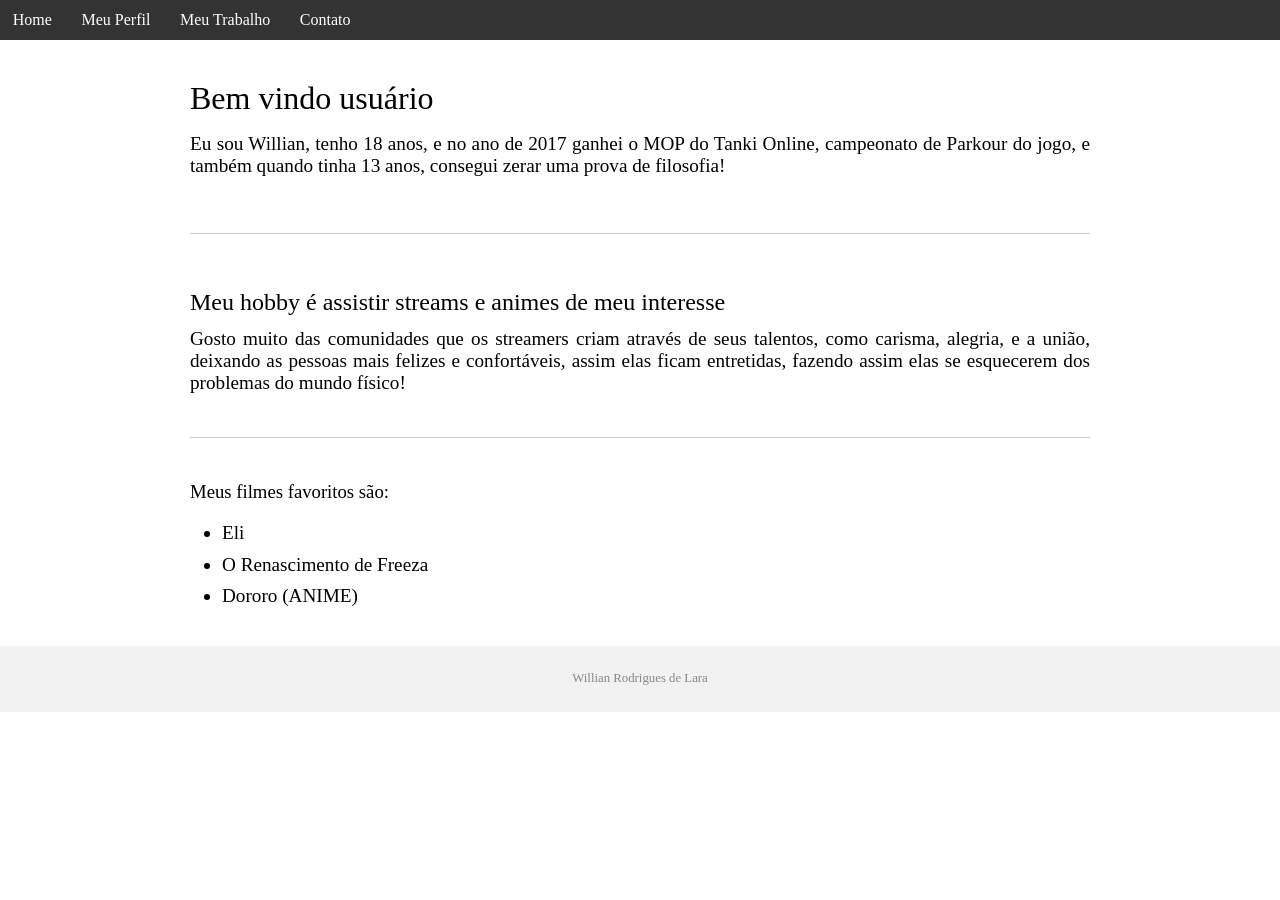
<file: meusite/index.html>
<!DOCTYPE html>
<html lang="en">


<head>

    <meta charset="UTF-8">

    <title>Willian Rodrigues de Lara</title>

    <link rel="stylesheet" href="estilo.css">

</head>

<body>
    <nav>
        <ul>

            <li><a href="#">Home</a></li>
            <li><a href="#">Meu Perfil</a></li>
            <li><a href="#">Meu Trabalho</a></li>
            <li><a href="#">Contato</a></li>
        </ul>
    </nav>
    <div class="content">
        

        <h1>Bem vindo usuário</h1>
        <p>Eu sou Willian, tenho 18 anos, e no ano de 2017 ganhei o MOP do Tanki Online,
            campeonato de Parkour do jogo, e também quando tinha 13 anos, consegui zerar
            uma prova de filosofia!</p>

        <h2> Meu hobby é assistir streams e animes de meu interesse </h2>
        <p> Gosto muito das comunidades que os streamers criam através de seus talentos,
            como carisma, alegria, e a união, deixando as pessoas mais felizes e confortáveis,
            assim elas ficam entretidas, fazendo assim elas se esquecerem dos problemas do mundo físico! </p>
        <h3>Meus filmes favoritos são: </h3>
        <ul>
            <li> Eli</li>
            <li> O Renascimento de Freeza</li>
            <li> Dororo (ANIME)</li>
        </ul>
    </div>
<footer> Willian Rodrigues de Lara</footer>
</body>

</html>
</file>
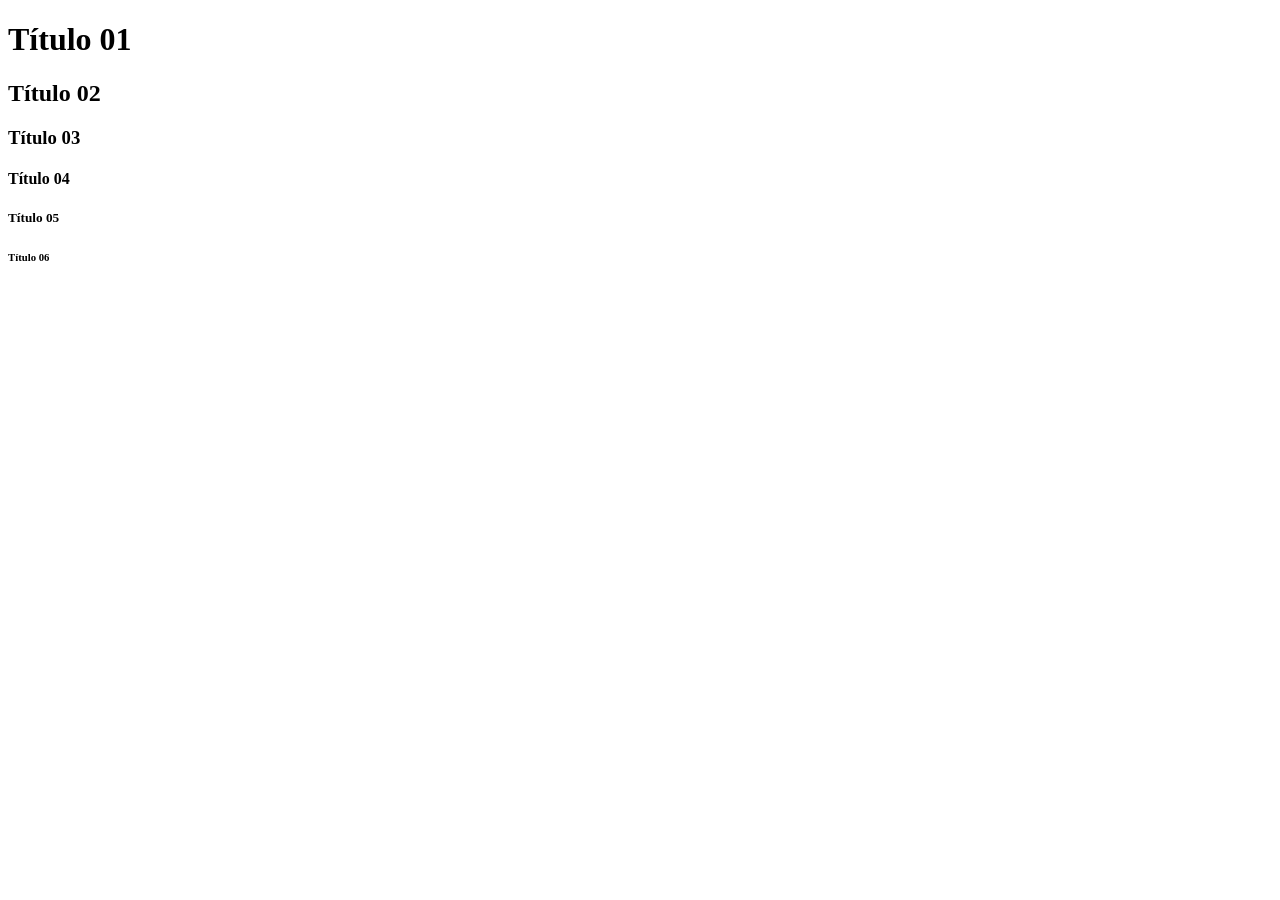
<file: exemplo/exemplo01.html>
<!DOCTYPE html>
<html>
<head>
    <!-- Aqui é o cabeçalho do HTML -->
    <meta charset="utf-8">
    <title>Exemplo 01 - Títulos</title>

</head>
<body>

    <h1>Título 01</h1>
    <h2>Título 02</h2>
    <h3>Título 03</h3>
    <h4>Título 04</h4>
    <h5>Título 05</h5>
    <h6>Título 06</h6>

</body>

</html>
</file>
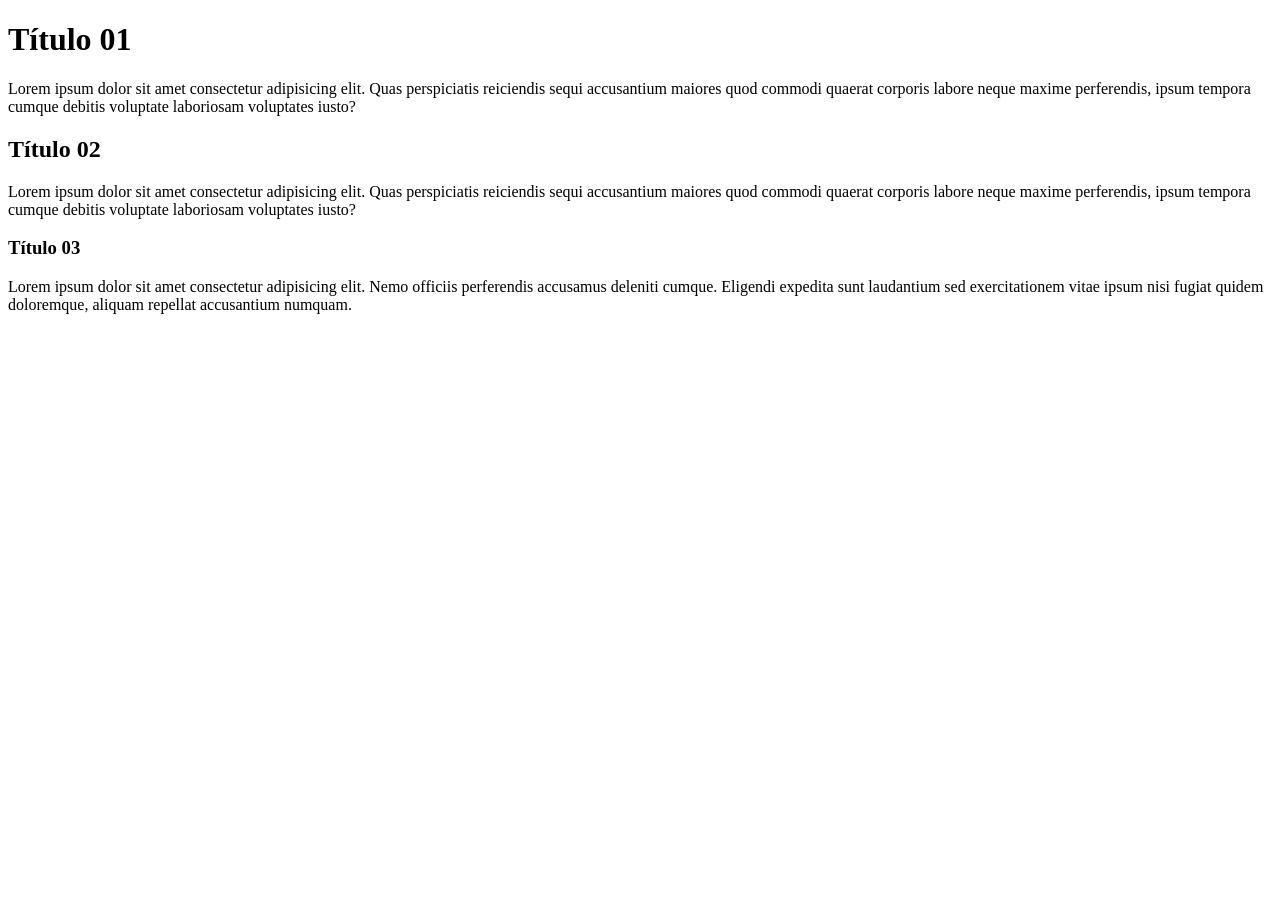
<file: exemplo/exemplo02.html>
<!DOCTYPE html>
<html>
<head>

    <meta charset="utf-8">
    <title>Exemplo 02 - Parágrafos</title>

</head>
<body>

    <h1>Título 01</h1>
    <p>Lorem ipsum dolor sit amet consectetur adipisicing elit. Quas perspiciatis reiciendis sequi accusantium maiores quod commodi quaerat corporis labore neque maxime perferendis, ipsum tempora cumque debitis voluptate laboriosam voluptates iusto?</p>
    <h2>Título 02</h2>
    <p>Lorem ipsum dolor sit amet consectetur adipisicing elit. Quas perspiciatis reiciendis sequi accusantium maiores quod commodi quaerat corporis labore neque maxime perferendis, ipsum tempora cumque debitis voluptate laboriosam voluptates iusto?</p>
    <h3>Título 03</h3>
    <p>Lorem ipsum dolor sit amet consectetur adipisicing elit. Nemo officiis perferendis accusamus deleniti cumque. Eligendi expedita sunt laudantium sed exercitationem vitae ipsum nisi fugiat quidem doloremque, aliquam repellat accusantium numquam.</p>

</body>

</html>
</file>
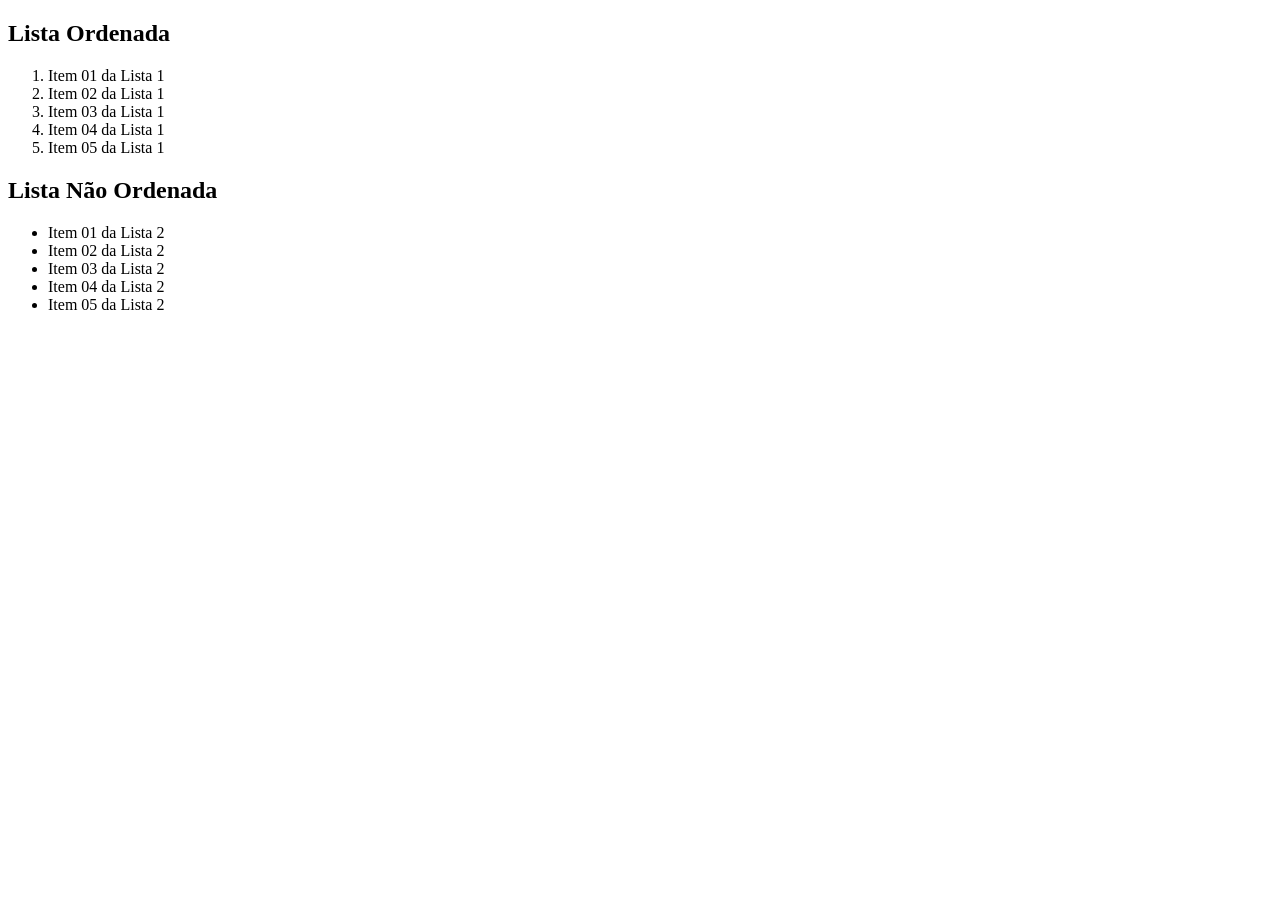
<file: exemplo/exemplo03.html>
<!DOCTYPE html>
<html>
<head>

    <meta charset="utf-8">
    <title>Exemplo 03 - Listagens</title>

</head>
<body>

    <h2>Lista Ordenada</h2>
    <ol>
        <li>Item 01 da Lista 1</li>
        <li>Item 02 da Lista 1</li>
        <li>Item 03 da Lista 1</li>
        <li>Item 04 da Lista 1</li>
        <li>Item 05 da Lista 1</li>
    </ol>

    <h2>Lista Não Ordenada</h2>
    <ul>
        <li>Item 01 da Lista 2</li>
        <li>Item 02 da Lista 2</li>
        <li>Item 03 da Lista 2</li>
        <li>Item 04 da Lista 2</li>
        <li>Item 05 da Lista 2</li>
    </ul>

</body>

</html>
</file>
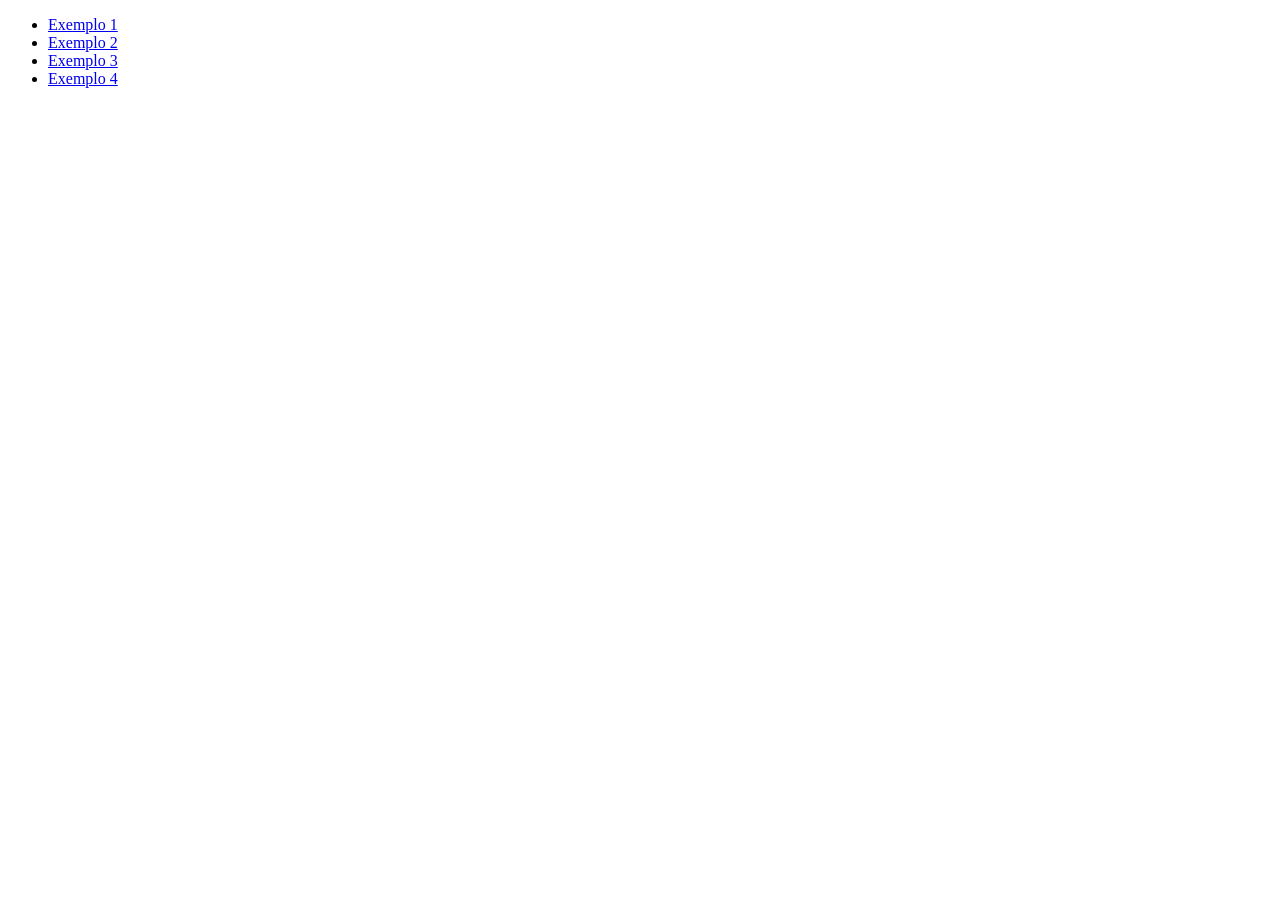
<file: exemplo/exemplo04.html>
<!DOCTYPE html>
<html>
<head>

    <meta charset="utf-8">
    <title>Exemplo 04 - Links</title>

</head>
<body>

    <ul>
        <li><a href="exemplo01.html">Exemplo 1</a></li>
        <li><a href="exemplo02.html">Exemplo 2</a></li>
        <li><a href="exemplo03.html">Exemplo 3</a></li>
        <li><a href="exemplo04.html">Exemplo 4</a></li>
    </ul>

</body>

</html>
</file>
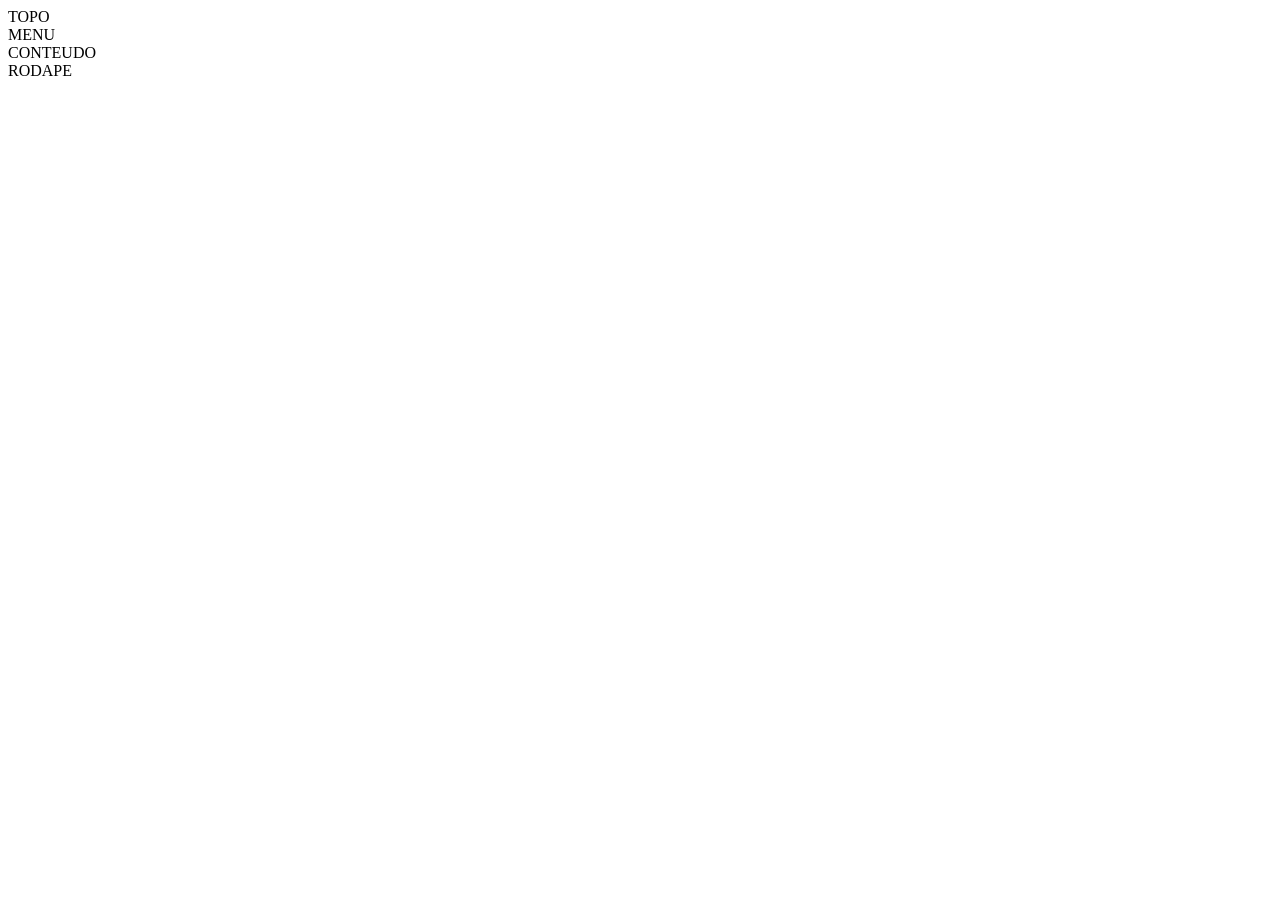
<file: exemplo/exemplo05.html>
<!DOCTYPE html>
<html>
<head>

    <meta charset="utf-8">
    <title>Exemplo 05 - Containers 1</title>

</head>
<body>

    <div>TOPO</div>
    <div>MENU</div>
    <div>CONTEUDO</div>
    <div>RODAPE</div>

</body>

</html>
</file>
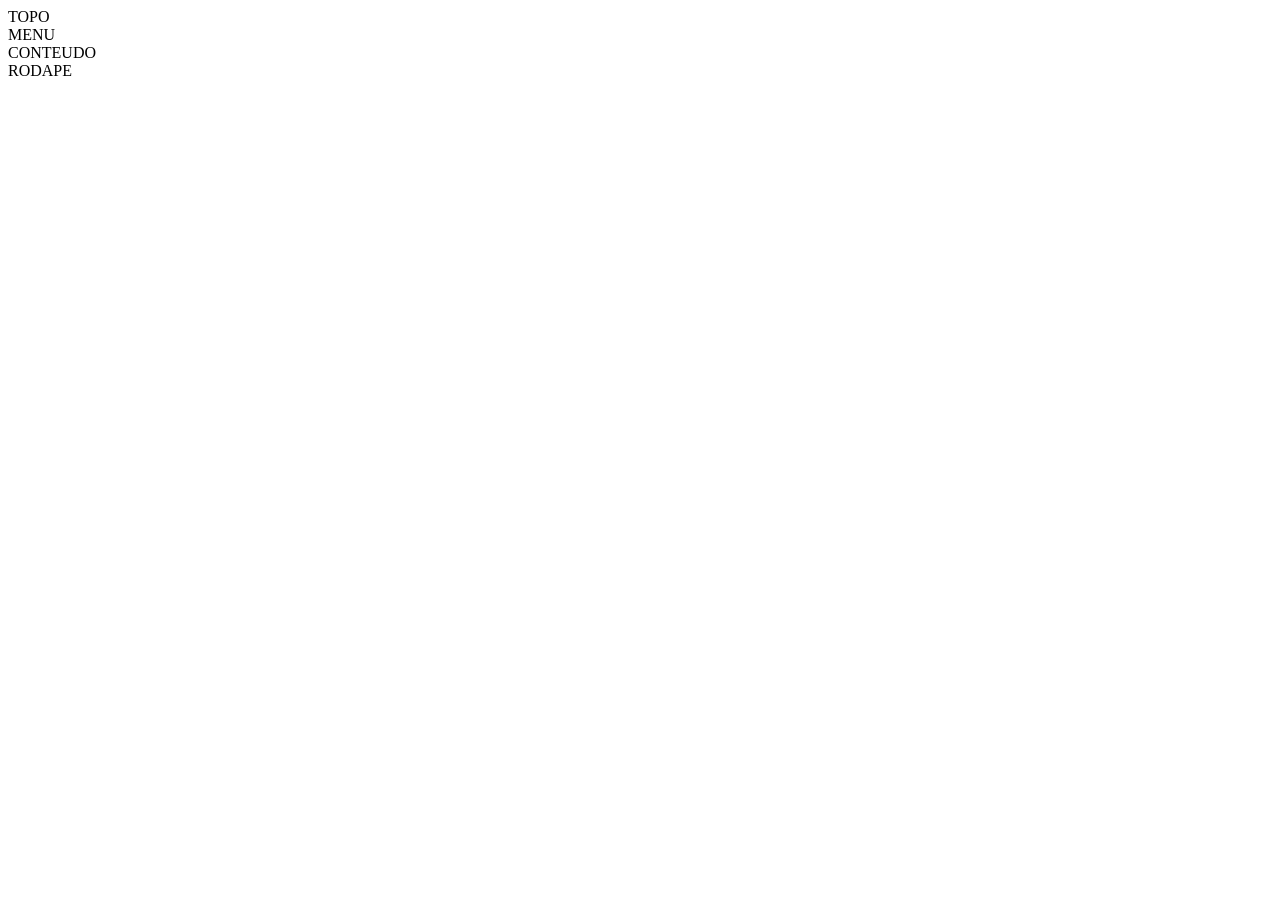
<file: exemplo/exemplo06.html>
<!DOCTYPE html>
<html>
<head>

    <meta charset="utf-8">
    <title>Exemplo 06 - Containers 2</title>

</head>
<body>

    <header>TOPO</header>
    <nav>MENU</nav>
    <section>CONTEUDO</section>
    <footer>RODAPE</footer>

</body>
</file>
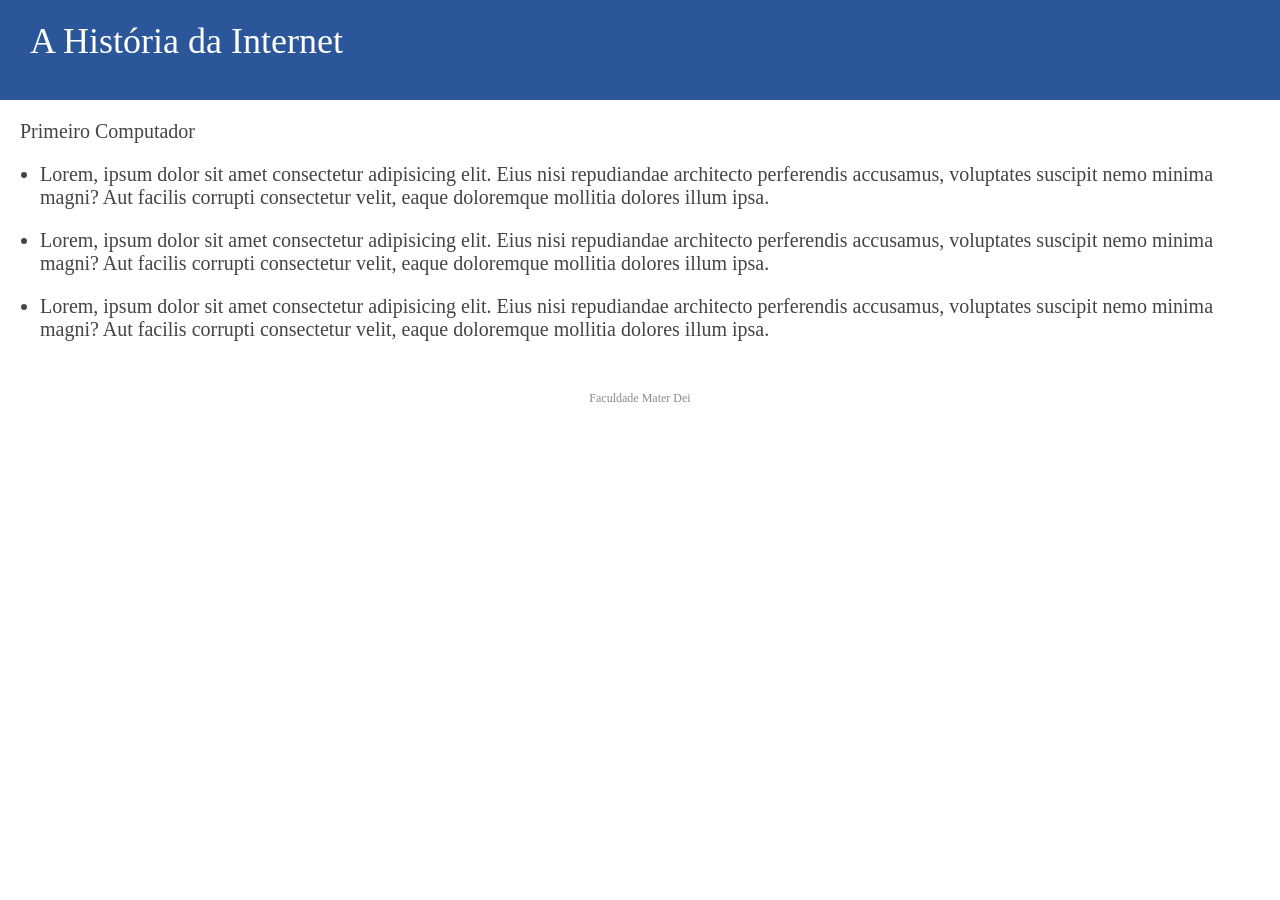
<file: exemplo/exemplo07.html>
<!DOCTYPE html>
<html lang="en">

<head>
    <meta charset="UTF-8">
    <meta name="viewport" content="width=device-width, initial-scale=1.0">
    <title>Exemplo 07 - CSS</title>

    <style>
        * {
            margin: 0;
            padding: 0;
        }

        body {
            font-family: 'Segoe UI Light';

        }


        header {
            background-color: #2b579a;
            height: 100px;
        }


        h1 {
            color: #fff;
            font-size: 36px;
            font-weight: normal;
            font-family: 'Segoe UI Light';
            padding: 20px 30px;
        }


        section {
            margin: 20px;
        }


        h2 {
            color: #444;
            font-size: 20px;
            font-weight: normal;
        }


        li {
            margin-top: 20px;
            margin-left: 20px;
            color: #444;
            font-size: 20px;
        }

        footer p{
            color: #898989;
            text-align: center;
            font-size: 12px;
            margin-top: 50px;


        }


    </style>
</head>

<body>
    <header>
        <h1> A História da Internet</h1>
    </header>

    <section>
        <h2>Primeiro Computador </h2>

        <ul>
            <li>
                Lorem, ipsum dolor sit amet consectetur adipisicing elit. Eius nisi repudiandae architecto perferendis
                accusamus, voluptates suscipit nemo minima magni? Aut facilis corrupti consectetur velit, eaque
                doloremque mollitia dolores illum ipsa.
            </li>
            <li>
                Lorem, ipsum dolor sit amet consectetur adipisicing elit. Eius nisi repudiandae architecto perferendis
                accusamus, voluptates suscipit nemo minima magni? Aut facilis corrupti consectetur velit, eaque
                doloremque mollitia dolores illum ipsa.
            </li>
            <li>
                Lorem, ipsum dolor sit amet consectetur adipisicing elit. Eius nisi repudiandae architecto perferendis
                accusamus, voluptates suscipit nemo minima magni? Aut facilis corrupti consectetur velit, eaque
                doloremque mollitia dolores illum ipsa.
            </li>

        </ul>
    </section>

    <footer>
        <p>Faculdade Mater Dei</p>
    </footer>

</body>
</html>
</file>
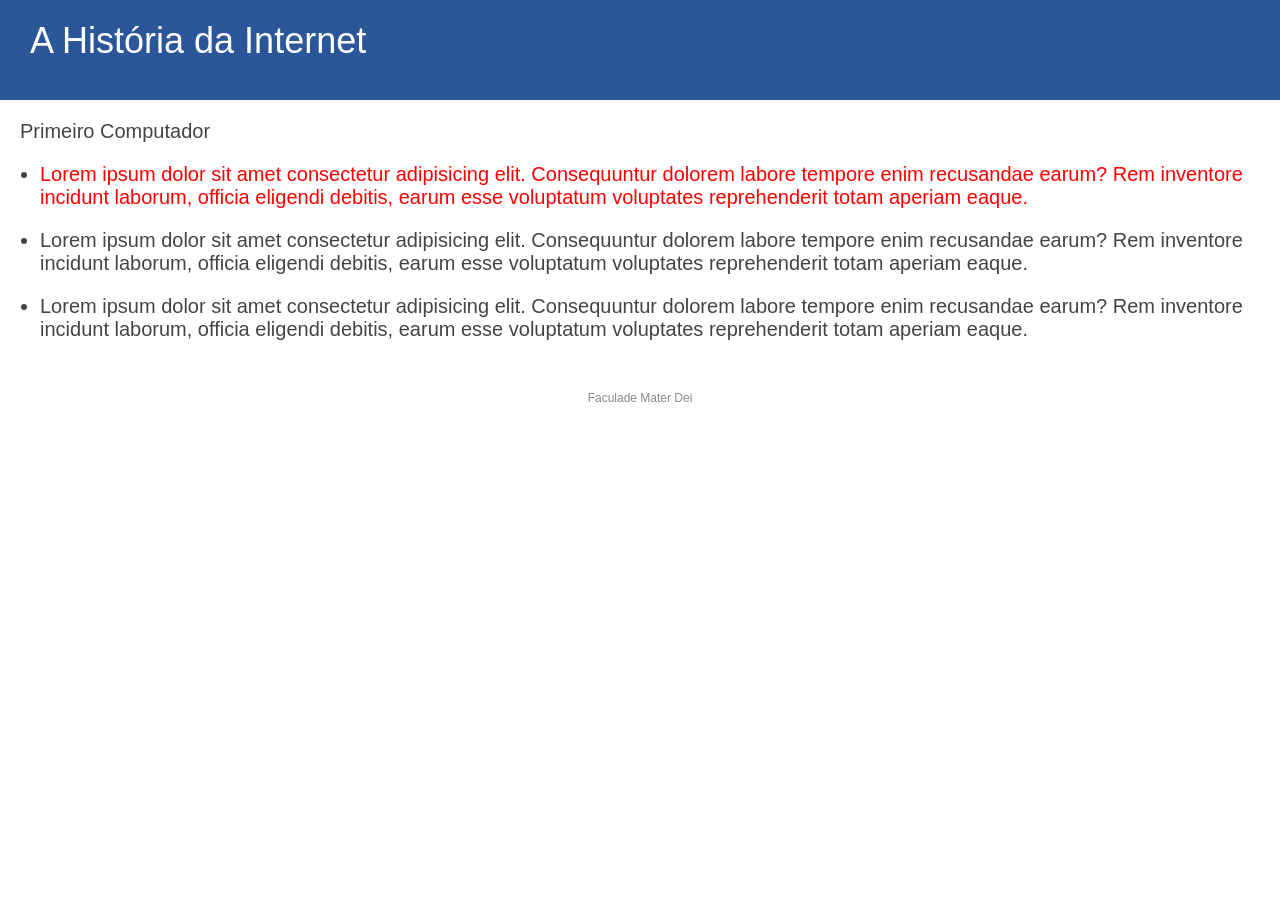
<file: exemplo/exemplo08.html>
<!DOCTYPE html>
<html>
<head>
    <meta charset="utf-8">
    <title>Exemplo 08 - CSS 2</title>

    <style>
        * {
            margin: 0;
            padding: 0;
        }
        body {
            font-family: 'Segoe UI Light', Arial, sans-serif;
        }
        header {
            background-color: #2b579a;
            height: 100px;
        }
        h1 {
            color: #fff;
            font-size: 36px;
            font-weight: normal;
            padding: 20px 30px;
        }
        section { 
            margin: 20px;
        }
        
        h2 {
            color: #444;
            font-size: 20px;
            font-weight: normal;
        }
        li {
             margin-top: 20px;
             margin-left: 20px;
             color: #444;
             font-size: 20px;
        }

        footer p {
            color: #898989;
            text-align: center;
            font-size: 12px;
            margin-top: 50px;
        } 

        #primeiro {
            color: red;
        }
    </style>

</head>
<body>

    <header>    
        <h1>A História da Internet</h1>
    </header>

    <section>
        <h2>Primeiro Computador</h2>

        <ul>
            <li>
                <p id="primeiro">Lorem ipsum dolor sit amet consectetur adipisicing elit. Consequuntur dolorem labore tempore enim recusandae earum? Rem inventore incidunt laborum, officia eligendi debitis, earum esse voluptatum voluptates reprehenderit totam aperiam eaque.</p>
            </li>
            <li>
                <p>Lorem ipsum dolor sit amet consectetur adipisicing elit. Consequuntur dolorem labore tempore enim recusandae earum? Rem inventore incidunt laborum, officia eligendi debitis, earum esse voluptatum voluptates reprehenderit totam aperiam eaque.</p>
            </li>
            <li>
                <p>Lorem ipsum dolor sit amet consectetur adipisicing elit. Consequuntur dolorem labore tempore enim recusandae earum? Rem inventore incidunt laborum, officia eligendi debitis, earum esse voluptatum voluptates reprehenderit totam aperiam eaque.</p>
            </li>
        </ul>
    </section>

    <footer>
        <p>Faculade Mater Dei</p>
    </footer>

</body>

</html>
</file>
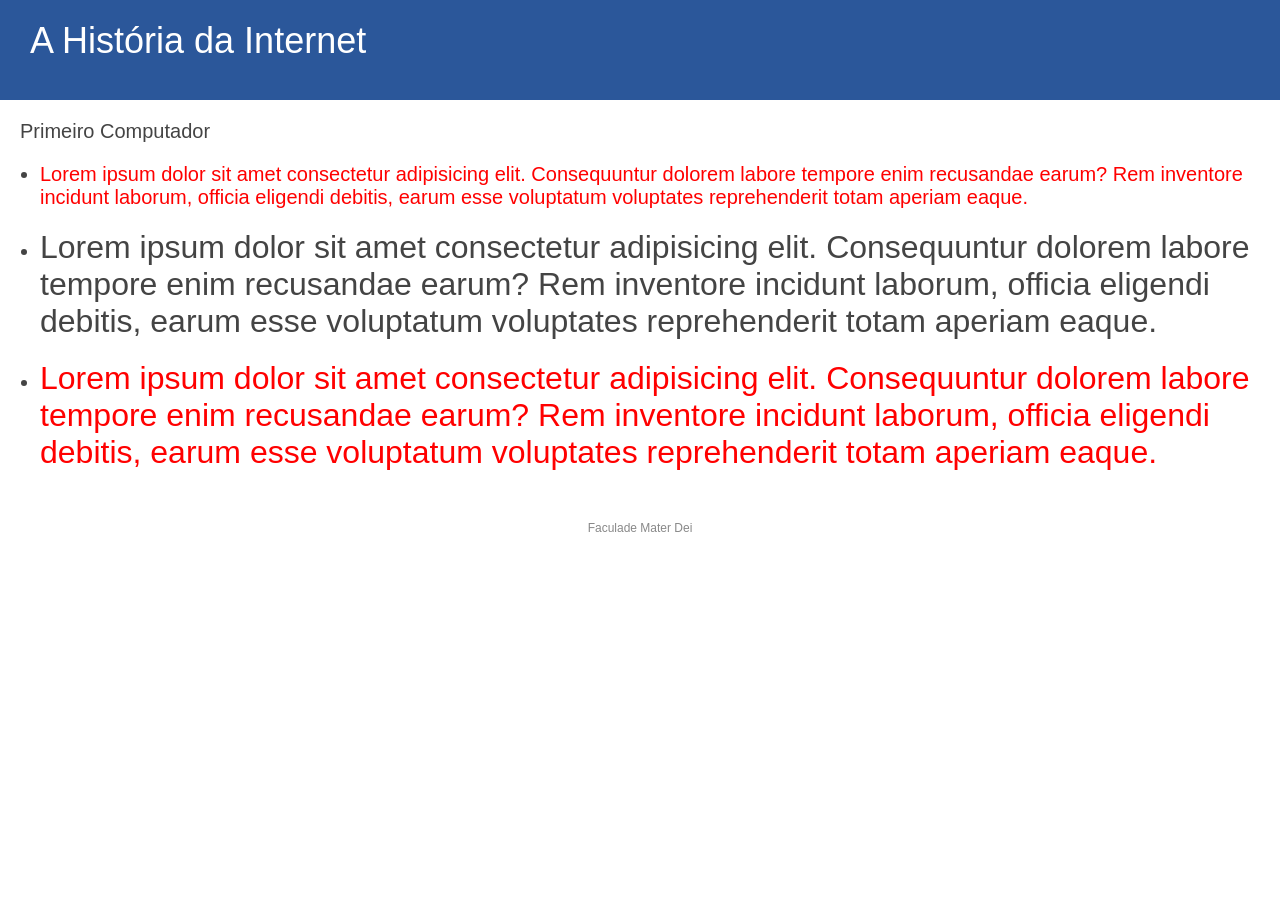
<file: exemplo/exemplo09.html>
<!DOCTYPE html>
<html>
<head>
    <meta charset="utf-8">
    <title>Exemplo 09 - CSS 3</title>

    <style>
        * {
            margin: 0;
            padding: 0;
        }
        body {
            font-family: 'Segoe UI Light', Arial, sans-serif;
        }
        header {
            background-color: #2b579a;
            height: 100px;
        }
        h1 {
            color: #fff;
            font-size: 36px;
            font-weight: normal;
            padding: 20px 30px;
        }
        section { 
            margin: 20px;
        }
        
        h2 {
            color: #444;
            font-size: 20px;
            font-weight: normal;
        }
        li {
             margin-top: 20px;
             margin-left: 20px;
             color: #444;
             font-size: 20px;
        }

        footer p {
            color: #898989;
            text-align: center;
            font-size: 12px;
            margin-top: 50px;
        } 

        .primeiro {
            color: red;
        }
        .grande {
            font-size: 32px;
        }
    </style>

</head>
<body>

    <header>    
        <h1>A História da Internet</h1>
    </header>

    <section>
        <h2>Primeiro Computador</h2>

        <ul>
            <li>
                <p class="primeiro">Lorem ipsum dolor sit amet consectetur adipisicing elit. Consequuntur dolorem labore tempore enim recusandae earum? Rem inventore incidunt laborum, officia eligendi debitis, earum esse voluptatum voluptates reprehenderit totam aperiam eaque.</p>
            </li>
            <li>
                <p class="grande">Lorem ipsum dolor sit amet consectetur adipisicing elit. Consequuntur dolorem labore tempore enim recusandae earum? Rem inventore incidunt laborum, officia eligendi debitis, earum esse voluptatum voluptates reprehenderit totam aperiam eaque.</p>
            </li>
            <li>
                <p class="primeiro grande">Lorem ipsum dolor sit amet consectetur adipisicing elit. Consequuntur dolorem labore tempore enim recusandae earum? Rem inventore incidunt laborum, officia eligendi debitis, earum esse voluptatum voluptates reprehenderit totam aperiam eaque.</p>
            </li>
        </ul>
    </section>

    <footer>
        <p>Faculade Mater Dei</p>
    </footer>

</body>

</html>
</file>
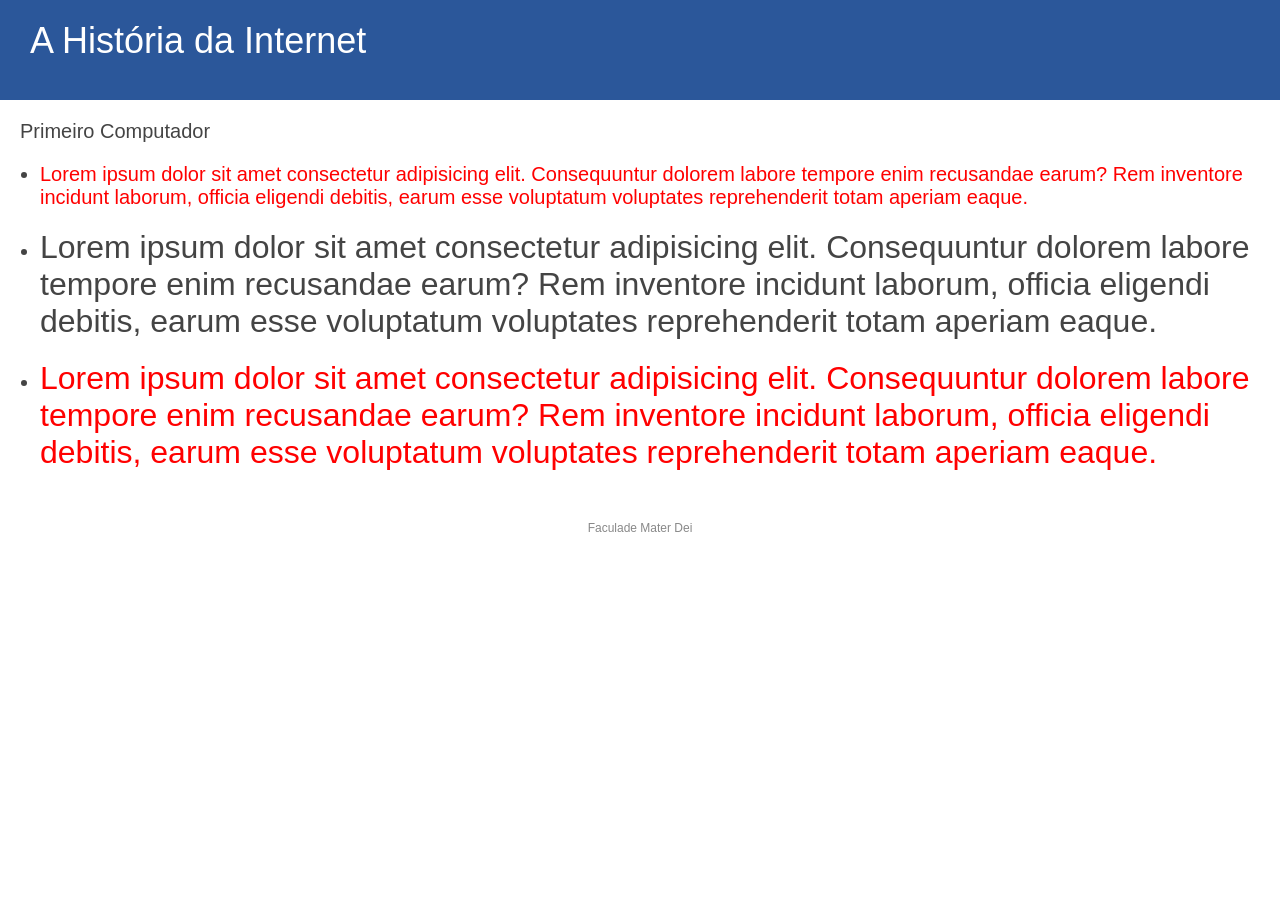
<file: exemplo/exemplo10.html>
<!DOCTYPE html>
<html>
<head>
    <meta charset="utf-8">
    <title>Exemplo 10 - CSS Externo</title>

    <link rel="stylesheet" href="exemplo10.css">

</head>
<body>

    <header>    
        <h1>A História da Internet</h1>
    </header>

    <section>
        <h2>Primeiro Computador</h2>

        <ul>
            <li>
                <p class="primeiro">Lorem ipsum dolor sit amet consectetur adipisicing elit. Consequuntur dolorem labore tempore enim recusandae earum? Rem inventore incidunt laborum, officia eligendi debitis, earum esse voluptatum voluptates reprehenderit totam aperiam eaque.</p>
            </li>
            <li>
                <p class="grande">Lorem ipsum dolor sit amet consectetur adipisicing elit. Consequuntur dolorem labore tempore enim recusandae earum? Rem inventore incidunt laborum, officia eligendi debitis, earum esse voluptatum voluptates reprehenderit totam aperiam eaque.</p>
            </li>
            <li>
                <p class="primeiro grande">Lorem ipsum dolor sit amet consectetur adipisicing elit. Consequuntur dolorem labore tempore enim recusandae earum? Rem inventore incidunt laborum, officia eligendi debitis, earum esse voluptatum voluptates reprehenderit totam aperiam eaque.</p>
            </li>
        </ul>
    </section>

    <footer>
        <p>Faculade Mater Dei</p>
    </footer>

</body>

</html>
</file>
<file: meusite/estilo.css>
* {
    margin: 0;
    padding: 0; 
  }
  nav {
    background-color:rgba(0,0,0,0.8)
  }
  nav ul{
    list-style-type: none;

  }
  nav li{
    display: inline-block;
    padding: 0.7em 0;
  }
  nav li a{
    color: #fff;
    text-decoration: none;
    font-size:1em ;
    padding: 0 0.8em;
    opacity: 1;
    -webkit-transition: opacity 0.2s;
    transition: opacity 0.2s;

  }

  nav li a:hover{
      opacity: 0.65;

  }
  .content {
    width: 900px;
    margin: 0 auto;
  }
  .content {
    margin-top: 2.5em;
  }
  .content > h1, 
  .content > h2, 
  .content > h3 {
    font-weight: 500;
    margin-bottom: 0.5em;
  }
  .content > h1 {
    font-size: 2,3em;
  }
  .content > h2, 
  .content > h3 {
    border-top: 1px solid #CCC;
    margin-top: 2.3em;
    padding-top: 2.3em;
  }
  .content p, 
  .content li {
    font-size: 1.2em;
    font-weight: 300;
    text-align: justify;
  }
  .content li {
    margin-bottom: 0.5em;
  }
  .content ul {
    margin-top: 1.2em;
    margin-left: 2em;
  }
  footer {
    margin-top: 3em;
    padding: 2em 0;
    background-color: #f2f2f2;
    color: #888;
    font-size: 0.8em;
    text-align: center;
  }
</file>
<file: exemplo/exemplo10.css>
* {
    margin: 0;
    padding: 0;
}
body {
    font-family: 'Segoe UI Light', Arial, sans-serif;
}
header {
    background-color: #2b579a;
    height: 100px;
}
h1 {
    color: #fff;
    font-size: 36px;
    font-weight: normal;
    padding: 20px 30px;
}
section { 
    margin: 20px;
}

h2 {
    color: #444;
    font-size: 20px;
    font-weight: normal;
}
li {
        margin-top: 20px;
        margin-left: 20px;
        color: #444;
        font-size: 20px;
}

footer p {
    color: #898989;
    text-align: center;
    font-size: 12px;
    margin-top: 50px;
} 

.primeiro {
    color: red;
}
.grande {
    font-size: 32px;
}
</file>
